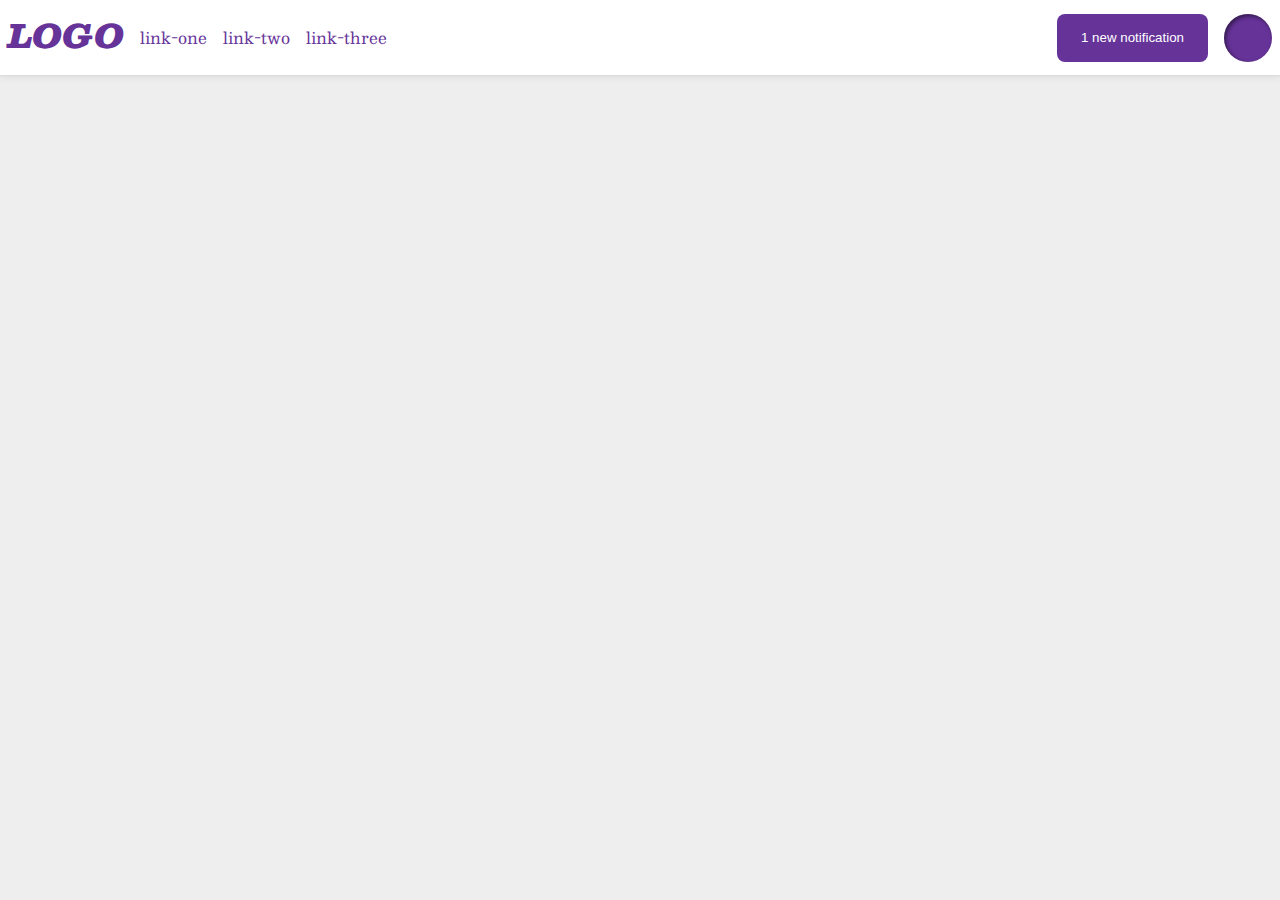
<file: foundations/flex/03-flex-header-2/index.html>
<!DOCTYPE html>
<html lang="en">
  <head>
    <meta charset="UTF-8">
    <meta http-equiv="X-UA-Compatible" content="IE=edge">
    <meta name="viewport" content="width=device-width, initial-scale=1.0">
    <title>Flex Header 2</title>
    <link rel="stylesheet" href="style.css">
  </head>
  <body>
    <div class="header">
      <div class="right">
        <div class="logo">
          LOGO
        </div>
        <ul class="links">
          <li><a href="https://google.com">link-one</a></li>
          <li><a href="https://google.com">link-two</a></li>
          <li><a href="https://google.com">link-three</a></li>
        </ul>
      </div>
      <div class="left">  
        <button class="notifications">
          1 new notification
        </button>
        <div class="profile-image"></div>
      </div>
    </div>
  </body>
</html>
</file>
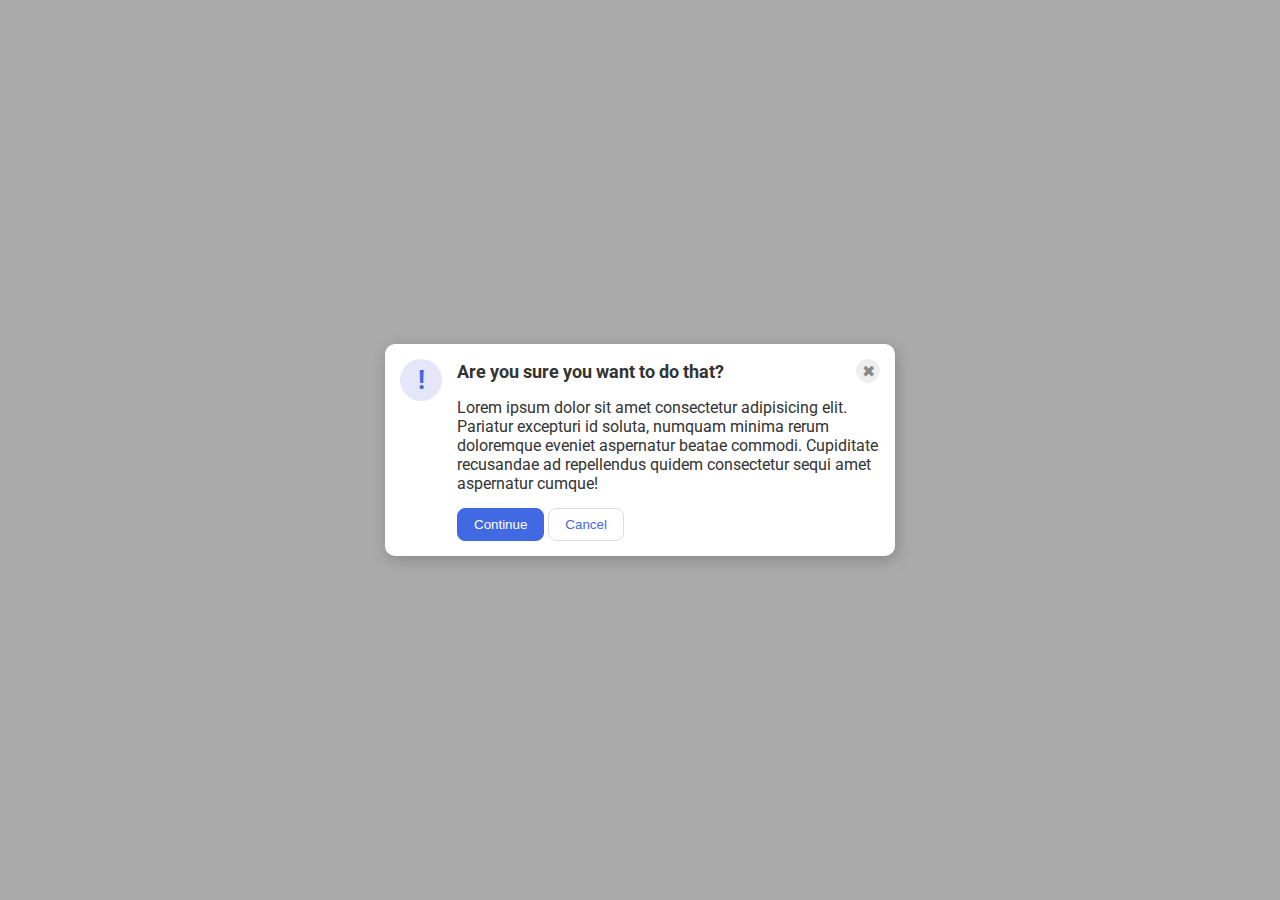
<file: foundations/flex/05-flex-modal/index.html>
<!DOCTYPE html>
<html lang="en">
  <head>
    <meta charset="UTF-8">
    <meta http-equiv="X-UA-Compatible" content="IE=edge">
    <meta name="viewport" content="width=device-width, initial-scale=1.0">
    <link rel="stylesheet" href="style.css">
    <title>Modal</title>
  </head>
  <body>
    <div class="modal">
      <div class="icon">!</div>
      <div class="right">
        <div class="header">Are you sure you want to do that?
        <button class="close-button">✖</button>
        </div>
        <div class="text">Lorem ipsum dolor sit amet consectetur adipisicing elit. Pariatur excepturi id soluta, numquam minima rerum doloremque eveniet aspernatur beatae commodi. Cupiditate recusandae ad repellendus quidem consectetur sequi amet aspernatur cumque!</div>
        <div class="bottom">
          <button class="continue">Continue</button>
          <button class="cancel">Cancel</button>
        </div>
      </div>
    </div>
  </body>
</html>
</file>
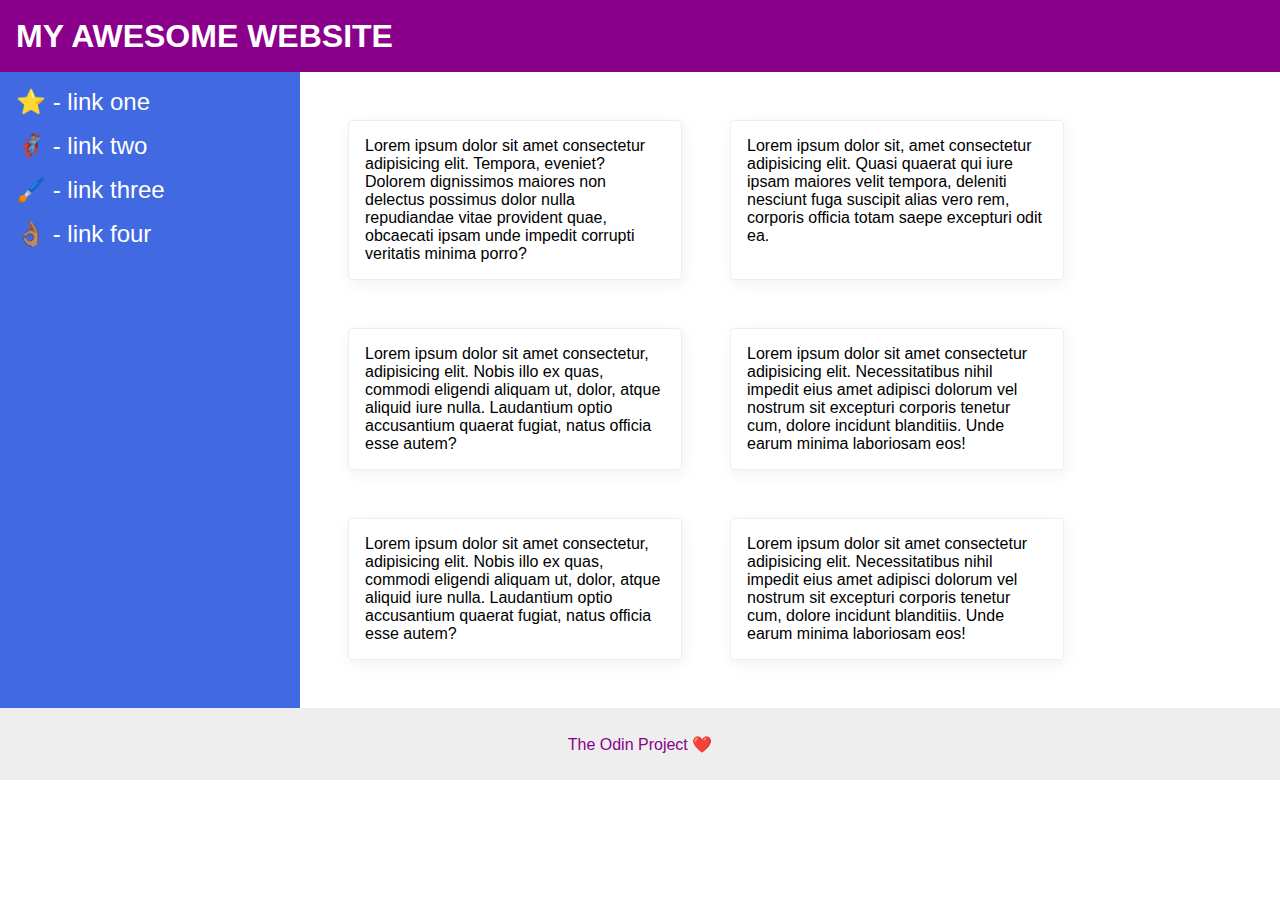
<file: foundations/flex/07-flex-layout-2/index.html>
<!DOCTYPE html>
<html lang="en">
  <head>
    <meta charset="UTF-8">
    <meta http-equiv="X-UA-Compatible" content="IE=edge">
    <meta name="viewport" content="width=device-width, initial-scale=1.0">
    <title>The Holy Grail</title>
    <link rel="stylesheet" href="style.css">
  </head>
  <body>
    <div class="every">
      <div class="header">
        MY AWESOME WEBSITE
      </div>
      
      <div class="content">
        <div class="sidebar">
          <ul>
            <li><a href="#">⭐ - link one</a></li>
            <li><a href="#">🦸🏽‍♂️ - link two</a></li>
            <li><a href="#">🖌️ - link three</a></li>
            <li><a href="#">👌🏽 - link four</a></li>
          </ul>
        </div>

        <div class="right">
          <div class="card">Lorem ipsum dolor sit amet consectetur adipisicing elit. Tempora, eveniet? Dolorem dignissimos maiores non delectus possimus dolor nulla repudiandae vitae provident quae, obcaecati ipsam unde impedit corrupti veritatis minima porro?</div>
          <div class="card">Lorem ipsum dolor sit, amet consectetur adipisicing elit. Quasi quaerat qui iure ipsam maiores velit tempora, deleniti nesciunt fuga suscipit alias vero rem, corporis officia totam saepe excepturi odit ea.</div>
          <div class="card">Lorem ipsum dolor sit amet consectetur, adipisicing elit. Nobis illo ex quas, commodi eligendi aliquam ut, dolor, atque aliquid iure nulla. Laudantium optio accusantium quaerat fugiat, natus officia esse autem?</div>
          <div class="card">Lorem ipsum dolor sit amet consectetur adipisicing elit. Necessitatibus nihil impedit eius amet adipisci dolorum vel nostrum sit excepturi corporis tenetur cum, dolore incidunt blanditiis. Unde earum minima laboriosam eos!</div>
          <div class="card">Lorem ipsum dolor sit amet consectetur, adipisicing elit. Nobis illo ex quas, commodi eligendi aliquam ut, dolor, atque aliquid iure nulla. Laudantium optio accusantium quaerat fugiat, natus officia esse autem?</div>
          <div class="card">Lorem ipsum dolor sit amet consectetur adipisicing elit. Necessitatibus nihil impedit eius amet adipisci dolorum vel nostrum sit excepturi corporis tenetur cum, dolore incidunt blanditiis. Unde earum minima laboriosam eos!</div>
        </div>
      </div>

      <div class="footer">
        The Odin Project ❤️
      </div>
    </div>
  </body>
</html>
</file>
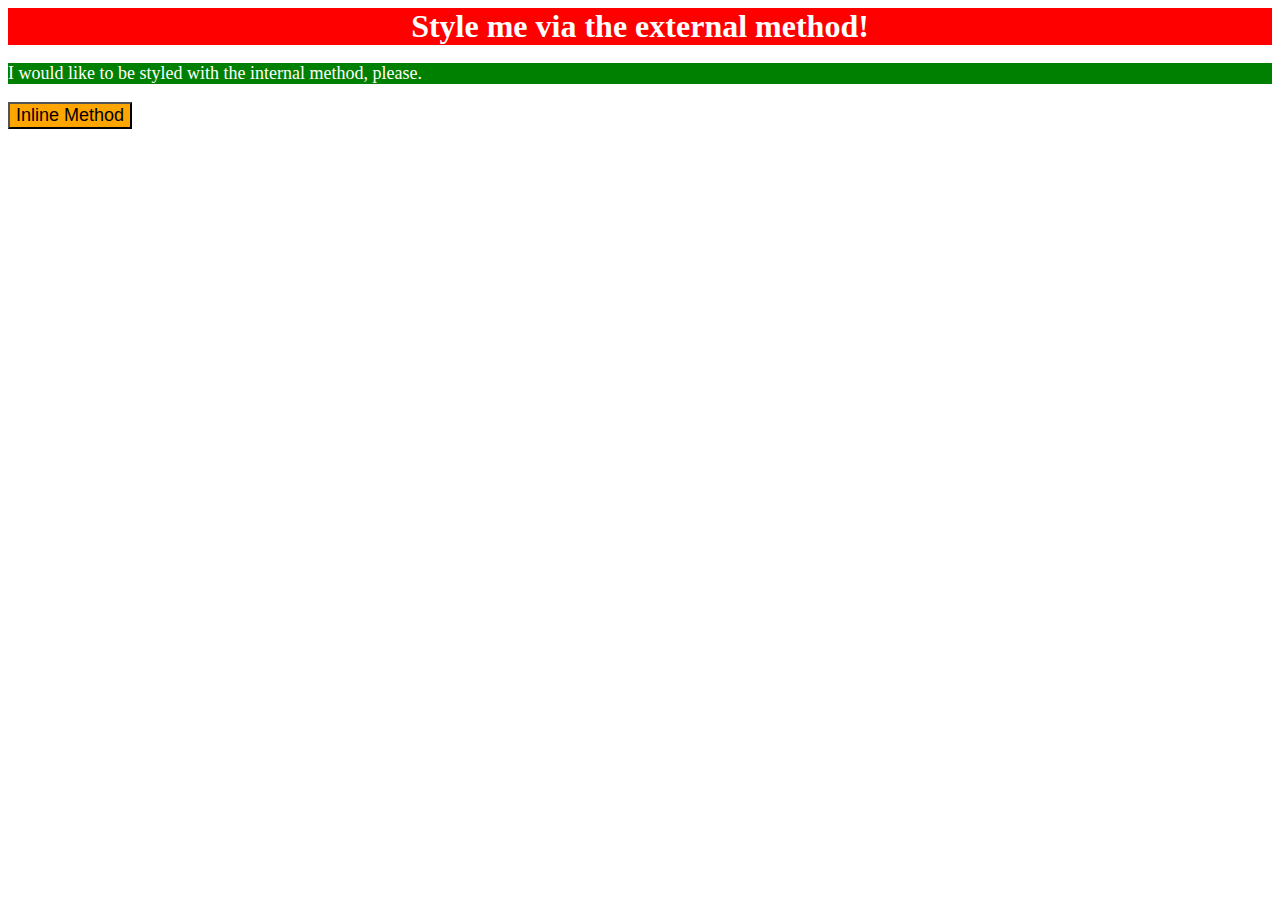
<file: foundations/intro-to-css/01-css-methods/index.html>
<!DOCTYPE html>
<html lang="en">
  <head>
    <meta charset="UTF-8">
    <meta http-equiv="X-UA-Compatible" content="IE=edge">
    <meta name="viewport" content="width=device-width, initial-scale=1.0">
    <link rel="stylesheet" href="styles.css">
    <style>
      p {
        background-color: green;
        color: white;
        font-size: 18px;
      }
    </style>
    <title>Methods for Adding CSS</title>
  </head>
  <body>
    <div>Style me via the external method!</div>
    <p>I would like to be styled with the internal method, please.</p>
    <button style="background-color: orange; font-size: 18px;">Inline Method</button>
  </body>
</html>
</file>
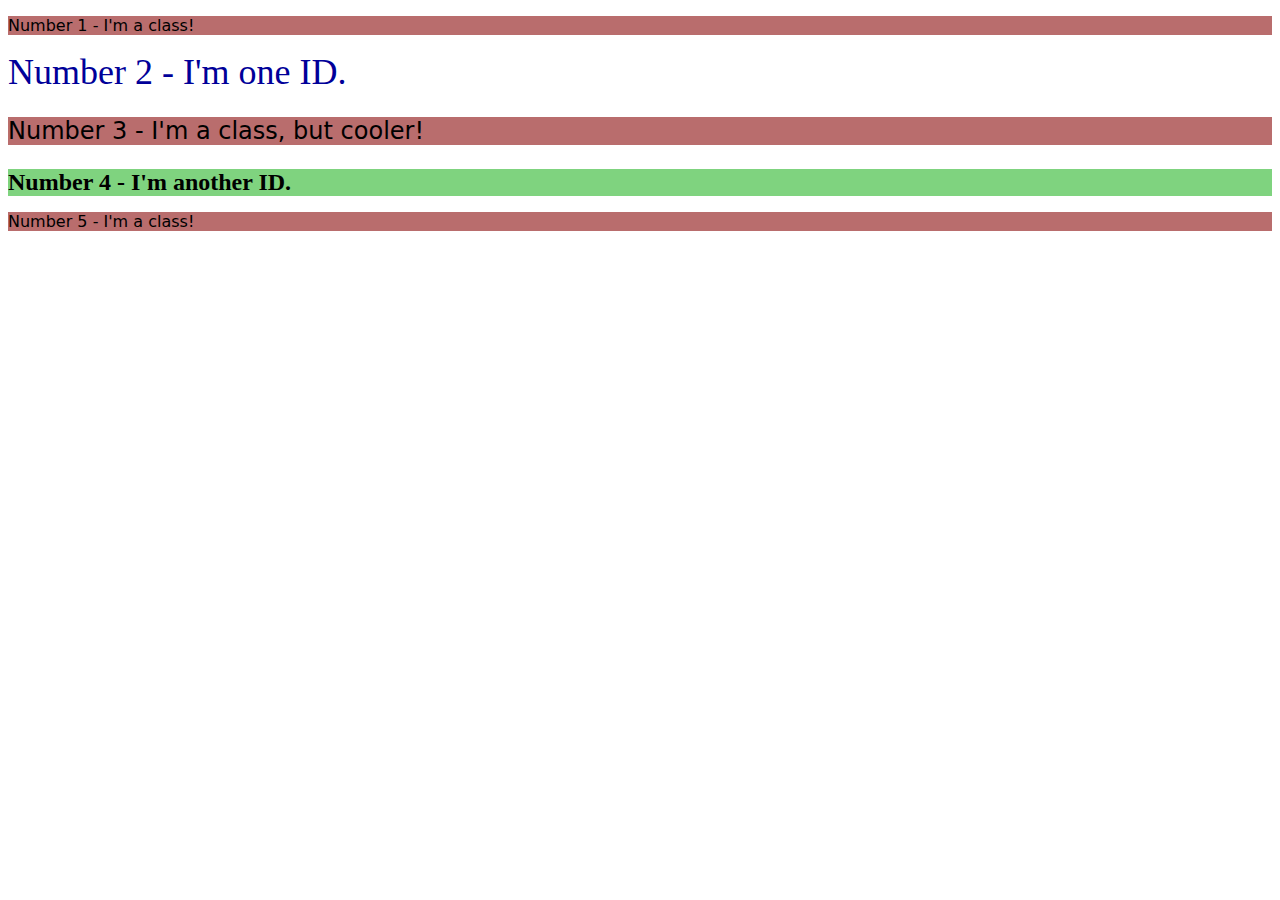
<file: foundations/intro-to-css/02-class-id-selectors/index.html>
<!DOCTYPE html>
<html lang="en">
  <head>
    <meta charset="UTF-8">
    <meta http-equiv="X-UA-Compatible" content="IE=edge">
    <meta name="viewport" content="width=device-width, initial-scale=1.0">
    <title>Class and ID Selectors</title>
    <link rel="stylesheet" href="style.css">
  </head>
  <body>
    <p class="odd">Number 1 - I'm a class!</p>
    <div id="second">Number 2 - I'm one ID.</div>
    <p class="odd third">Number 3 - I'm a class, but cooler!</p>
    <div id="fourth">Number 4 - I'm another ID.</div>
    <p class="odd">Number 5 - I'm a class!</p>
  </body>
</html>
</file>
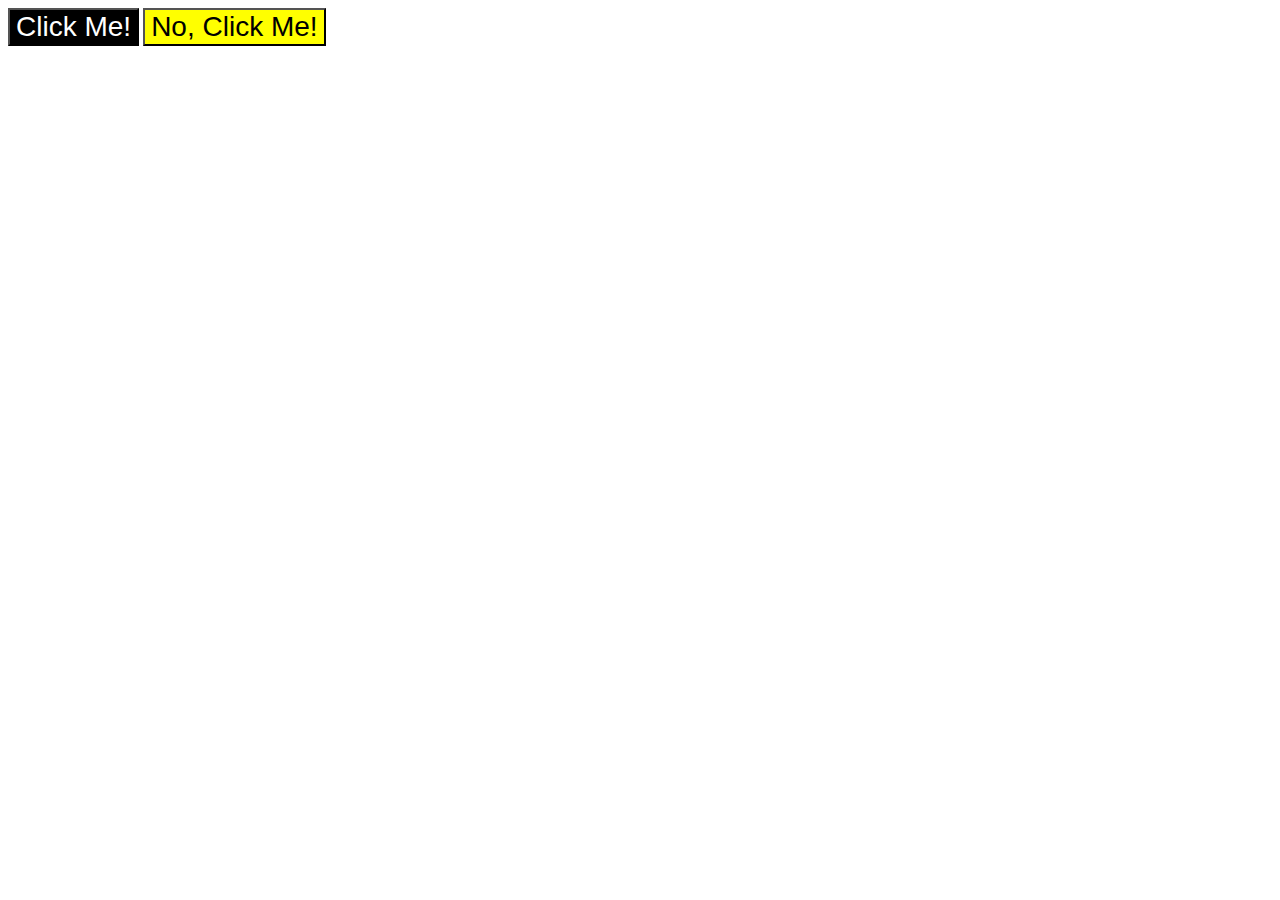
<file: foundations/intro-to-css/03-grouping-selectors/index.html>
<!DOCTYPE html>
<html lang="en">
  <head>
    <meta charset="UTF-8">
    <meta http-equiv="X-UA-Compatible" content="IE=edge">
    <meta name="viewport" content="width=device-width, initial-scale=1.0">
    <title>Grouping Selectors</title>
    <link rel="stylesheet" href="style.css">
  </head>
  <body>
    <button class="both first">Click Me!</button>
    <button class="both second">No, Click Me!</button>
  </body>
</html>
</file>
<file: foundations/flex/03-flex-header-2/style.css>
/* this is some magical font-importing.  
you'll learn about it later. */
@import url('https://fonts.googleapis.com/css2?family=Besley:ital,wght@0,400;1,900&display=swap');

body {
  margin: 0;
  background: #eee;
  font-family: Besley, serif;
}

.header {
  background: white;
  border-bottom: 1px solid #ddd;
  box-shadow: 0 0 8px rgba(0,0,0,.1);
  display: flex;
  align-items: center;
  justify-content: space-between;
  padding: 8px;
}

.profile-image {
  background: rebeccapurple;
  box-shadow: inset 2px 2px 4px rgba(0,0,0,.5);
  border-radius: 50%;
  width: 48px;
  height: 48px;
}

.logo {
  color: rebeccapurple;
  font-size: 32px;
  font-weight: 900;
  font-style: italic;
}

.links {
  display: flex;
  gap: 16px;
}

.right {
  display: flex;
  gap: 16px;
}

.left {
  display: flex;
  gap: 16px;
}

button {
  border: none;
  border-radius: 8px;
  background: rebeccapurple;
  color: white;
  padding: 8px 24px;
}

a {
  /* this removes the line under our links */
  text-decoration: none;
  color: rebeccapurple;
}

ul {
  list-style-type: none;
  padding-inline-start: 0px;
}
</file>
<file: foundations/flex/05-flex-modal/style.css>
@import url('https://fonts.googleapis.com/css2?family=Roboto:wght@400;700&display=swap');

html, body {
  height: 100%;
}

body {
  font-family: Roboto, sans-serif;
  margin: 0;
  background: #aaa;
  color: #333;
  /* I'll give you this one for free lol */
  display: flex;
  align-items: center;
  justify-content: center;
}

.modal {
  background: white;
  width: 480px;
  border-radius: 10px;
  box-shadow: 2px 4px 16px rgba(0,0,0,.2);
  display: flex;
  padding: 15px;
  gap: 15px;
}

.icon {
  color: royalblue;
  font-size: 26px;
  font-weight: 700;
  background: lavender;
  width: 42px;
  height: 42px;
  border-radius: 50%;
  display: flex;
  align-items: center;
  justify-content: center;
  flex-shrink: 0;
}

.right {
  display: flex;
  flex-direction: column;
  gap: 15px;
}

.header {
  display: flex;
  justify-content: space-between;
  font-size: 18px;
  font-weight: 700;
  align-items: center;
}

.close-button {
  background: #eee;
  border-radius: 50%;
  color: #888;
  font-weight: 400;
  font-size: 16px;
  height: 24px;
  width: 24px;
  display: flex;
  align-items: center;
  justify-content: center;
  border: 1px solid #eee;
  padding: 0;
}

button {
  cursor: pointer;
  padding: 8px 16px;
  border-radius: 8px;
}

button.continue {
  background: royalblue;
  border: 1px solid royalblue;
  color: white;
}

button.cancel {
  background: white;
  border: 1px solid #ddd;
  color: royalblue;
}
</file>
<file: foundations/flex/07-flex-layout-2/style.css>
body {
  font-family: -apple-system, BlinkMacSystemFont, 'Segoe UI', Roboto, Oxygen, Ubuntu, Cantarell, 'Open Sans', 'Helvetica Neue', sans-serif;
  margin: 0;
  min-height: 100vh;
}

.every {
  display: flex;
  flex-direction: column;
  justify-content: space-between;
}

.header {
  height: 72px;
  background: darkmagenta;
  color: white;
  font-size: 32px;
  font-weight: 900;
  display: flex;
  align-items: center;
  padding-left: 16px;
  flex: 0 0 auto;
}

.footer {
  height: 72px;
  background: #eee;
  color: darkmagenta;
  display: flex;
  justify-content: center;
  align-items: center;
  flex: 0 0 auto;
}

.content {
  min-height: 144px;
  display: flex;
  flex: 1 0 auto;
}

.sidebar {
  width: 300px;
  background: royalblue;
  box-sizing: border-box;
  flex: 1 0 auto;
}

a {
  color: white;
  text-decoration: none;
  font-size: 24px;
}

ul {
 list-style-type: none;
 padding: 16px;
 margin: 0;
}

li {
  margin-bottom: 16px;
}

.right {
  display: flex;
  flex-wrap: wrap;
  gap: 48px;
  padding: 48px;
}

.card {
  border: 1px solid #eee;
  box-shadow: 2px 4px 16px rgba(0,0,0,.06);
  border-radius: 4px;
  flex: 1 0 auto;
  max-width: 300px;
  padding: 16px;
}
</file>
<file: foundations/intro-to-css/01-css-methods/styles.css>
div {
    background-color: red;
    color: white;
    font-size: 32px;
    text-align: center;
    font-weight: 700;
}
</file>
<file: foundations/intro-to-css/02-class-id-selectors/style.css>
.odd {
    background-color: #b96d6d;
    font-family: Verdana, DejaVu Sans, sans-serif;
}

#second {
    color: #000099;
    font-size: 36px;
}

#fourth {
    background-color: #7fd37f;
    font-size: 24px;
    font-weight: 700;
}

.third {
    font-size: 24px;
}
</file>
<file: foundations/intro-to-css/03-grouping-selectors/style.css>
.both {
    font-size: 28px;
    font-family: "Helvetica", "Times New Roman", sans-serif;
}

.first {
    background-color: black;
    color: white;
}

.second {
    background-color: yellow;
}
</file>
